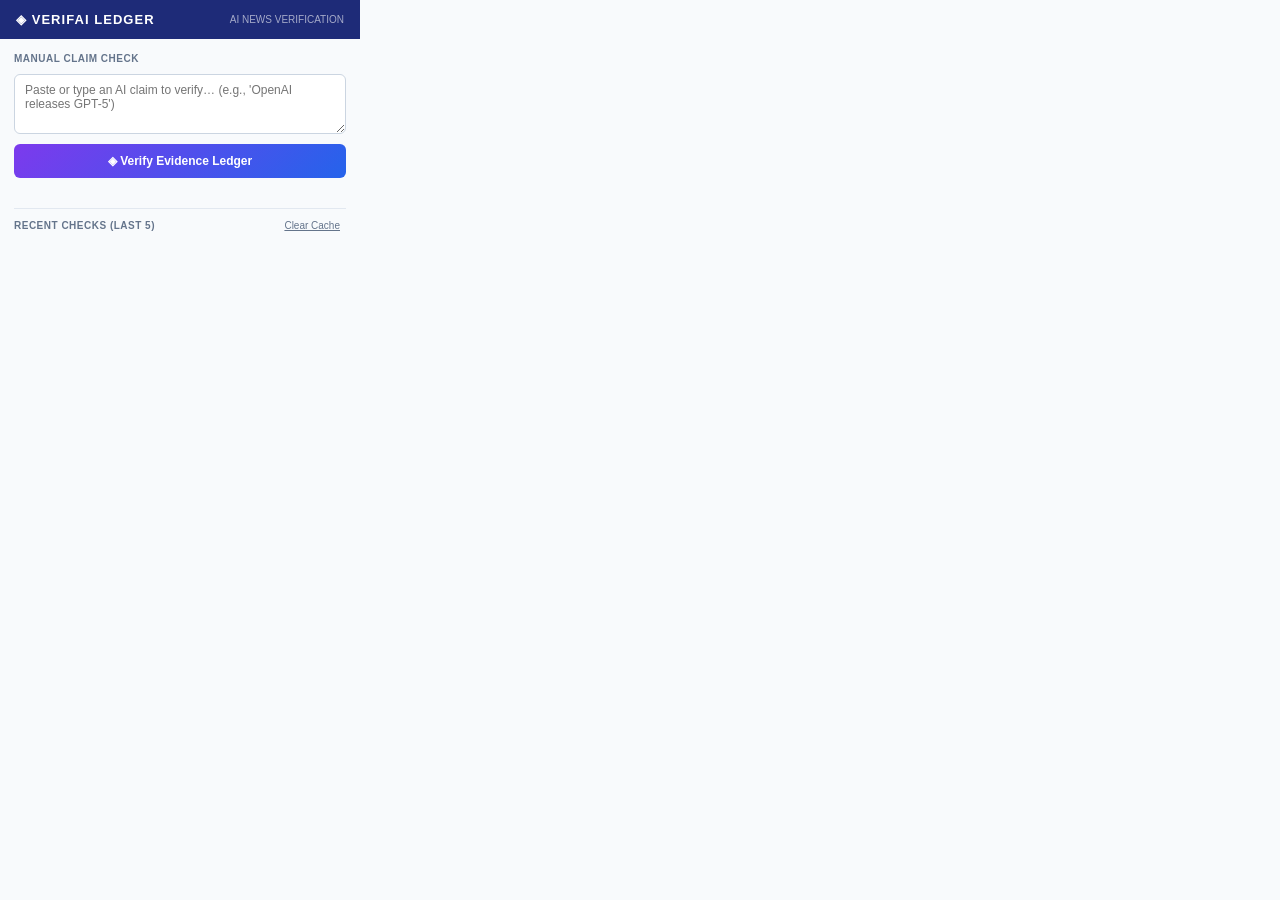
<file: verifai-extension/popup.html>
<!DOCTYPE html>
<html lang="en">
<head>
  <meta charset="UTF-8">
  <title>VerifAI Manual Claim Check</title>
  <link rel="stylesheet" href="popup.css">
</head>
<body>
  <header class="header">
    <div class="brand">◈ VERIFAI LEDGER</div>
    <span class="sub">AI News Verification</span>
  </header>

  <main class="main">
    <label for="claim-input" class="label">MANUAL CLAIM CHECK</label>
    <textarea id="claim-input" placeholder="Paste or type an AI claim to verify… (e.g., 'OpenAI releases GPT-5')" rows="3"></textarea>

    <button id="verify-btn" class="btn">◈ Verify Evidence Ledger</button>

    <div id="result-container"></div>

    <section class="recent-section">
      <div style="display:flex; justify-content:space-between; align-items:center; margin-bottom: 6px;">
        <div class="recent-title" style="margin-bottom:0;">RECENT CHECKS (LAST 5)</div>
        <button id="clear-cache-btn" style="background:none; border:none; color:#64748B; font-size:10px; cursor:pointer; text-decoration:underline;">Clear Cache</button>
      </div>
      <div id="recent-list" class="recent-list"></div>
    </section>
  </main>
  <script src="popup.js"></script>
</body>
</html>
</file>
<file: verifai-extension/popup.css>
/* ============================================================
   Popup CSS — VerifAI Chrome Extension
   ============================================================ */

body {
  width: 360px;
  margin: 0;
  padding: 0;
  font-family: -apple-system, BlinkMacSystemFont, "Segoe UI", Roboto, sans-serif;
  background: #F8FAFC;
  color: #0F172A;
  font-size: 13px;
}

.header {
  background: #1E2B78;
  color: #FFFFFF;
  padding: 12px 16px;
  display: flex;
  align-items: center;
  justify-content: space-between;
}

.brand {
  font-weight: 700;
  font-size: 13px;
  letter-spacing: 0.08em;
}

.sub {
  font-size: 10px;
  color: rgba(255, 255, 255, 0.6);
  text-transform: uppercase;
}

.main {
  padding: 14px;
  display: flex;
  flex-direction: column;
  gap: 10px;
}

.label {
  font-size: 10px;
  font-weight: 700;
  color: #64748B;
  letter-spacing: 0.05em;
}

textarea {
  width: 100%;
  box-sizing: border-box;
  padding: 8px 10px;
  border: 1px solid #CBD5E1;
  border-radius: 6px;
  font-family: inherit;
  font-size: 12px;
  resize: vertical;
}

textarea:focus {
  outline: none;
  border-color: #7C3AED;
}

.btn {
  background: linear-gradient(135deg, #7C3AED 0%, #2563EB 100%);
  color: #FFFFFF;
  border: none;
  border-radius: 6px;
  padding: 10px;
  font-weight: 700;
  cursor: pointer;
  font-size: 12px;
}

.btn:hover { opacity: 0.9; }

.recent-section {
  margin-top: 10px;
  border-top: 1px solid #E2E8F0;
  padding-top: 10px;
}

.recent-title {
  font-size: 10px;
  font-weight: 700;
  color: #64748B;
  letter-spacing: 0.05em;
  margin-bottom: 6px;
}

.recent-item {
  background: #FFFFFF;
  border: 1px solid #E2E8F0;
  border-radius: 6px;
  padding: 6px 8px;
  margin-bottom: 6px;
  cursor: pointer;
  display: flex;
  justify-content: space-between;
  align-items: center;
}

.recent-item:hover { border-color: #7C3AED; }

.recent-text {
  font-size: 11px;
  color: #334155;
  white-space: nowrap;
  overflow: hidden;
  text-overflow: ellipsis;
  max-width: 220px;
}

.badge-sm {
  font-size: 9px;
  font-weight: 700;
  padding: 2px 6px;
  border-radius: 4px;
}

.badge-CORROBORATED { background: #DCFCE7; color: #15803D; }
.badge-CONTRADICTED { background: #FEE2E2; color: #B91C1C; }
.badge-DISPUTED { background: #FFEDD5; color: #C2410C; }
.badge-INSUFFICIENT_EVIDENCE { background: #E2E8F0; color: #475569; }
</file>
